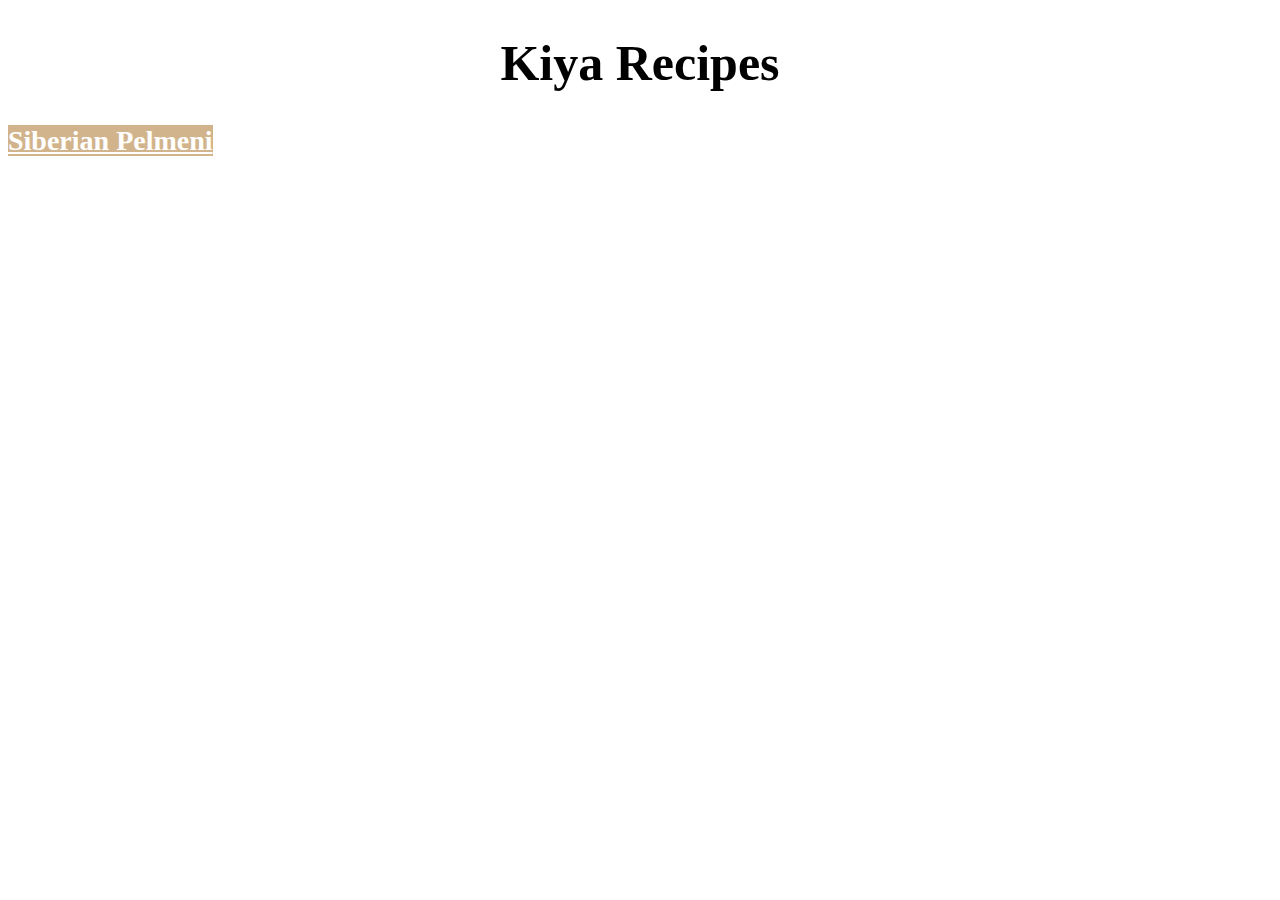
<file: index.html>
<!DOCTYPE html>
<html>
    <head>
        <meta charset="UTF-8">
        <title>Kiya Recipes</title>
        <link rel="stylesheet" href="style.css">
    </head>
    
    <body>
        <h1>Kiya Recipes</h1>
        <a class="navigate" href="recipes/siberian-pelmeni.html">Siberian Pelmeni</a>
    </body>
</html>
</file>
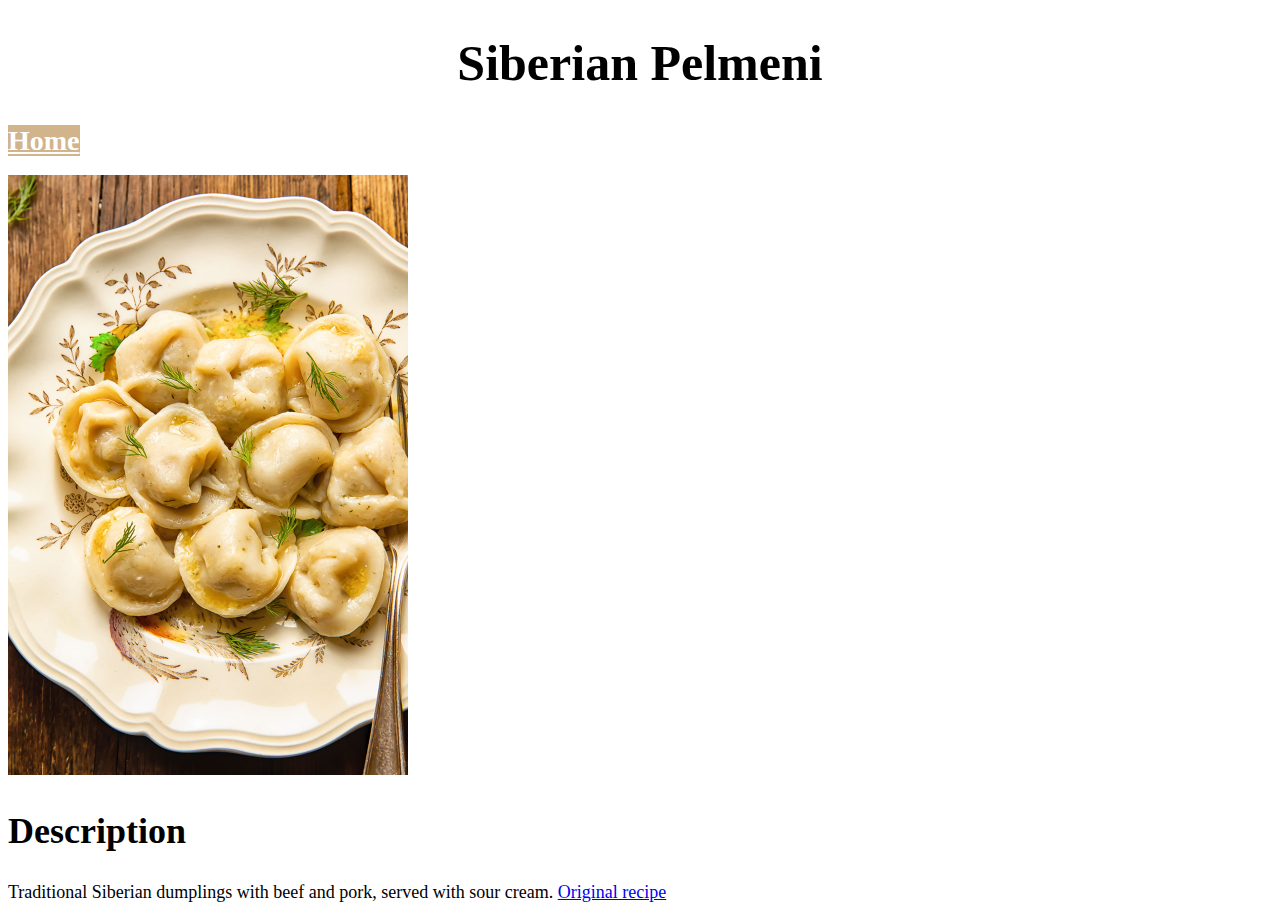
<file: recipes/siberian-pelmeni.html>
<!DOCTYPE html>
<html lang="en">
    <head>
        <meta charset="UTF-8">
        <title>Siberian Pelmeni</title>
        <link rel="stylesheet" href="../style.css">
    </head>

    <body>
        <h1>Siberian Pelmeni</h1>
        <p>
            <a class="navigate" href="../index.html">Home</a>
        </p>
        <img src="images/siberian-pelmeni.jpg" height="600" width="400">
        <h2>Description</h2>
        <p>
            Traditional Siberian dumplings with beef and pork, served with sour cream.
            <a href="https://www.vikalinka.com/meat-dumplings-pelmeni/" target="_blank"
            rel="noopener noreferrer">Original recipe</a>
        </p>
    </body>
</html>
</file>
<file: style.css>
body {
    font-family:'Times New Roman', Times, serif;
    font-size: 18px;
}

h1 {
    font-size: 50px;
    text-align: center;
}

h2 {
    font-size: 36px;
}

.navigate {
    background-color: tan;
    color: white;
    font-weight: 600;
    font-size: 28px;
}
</file>
